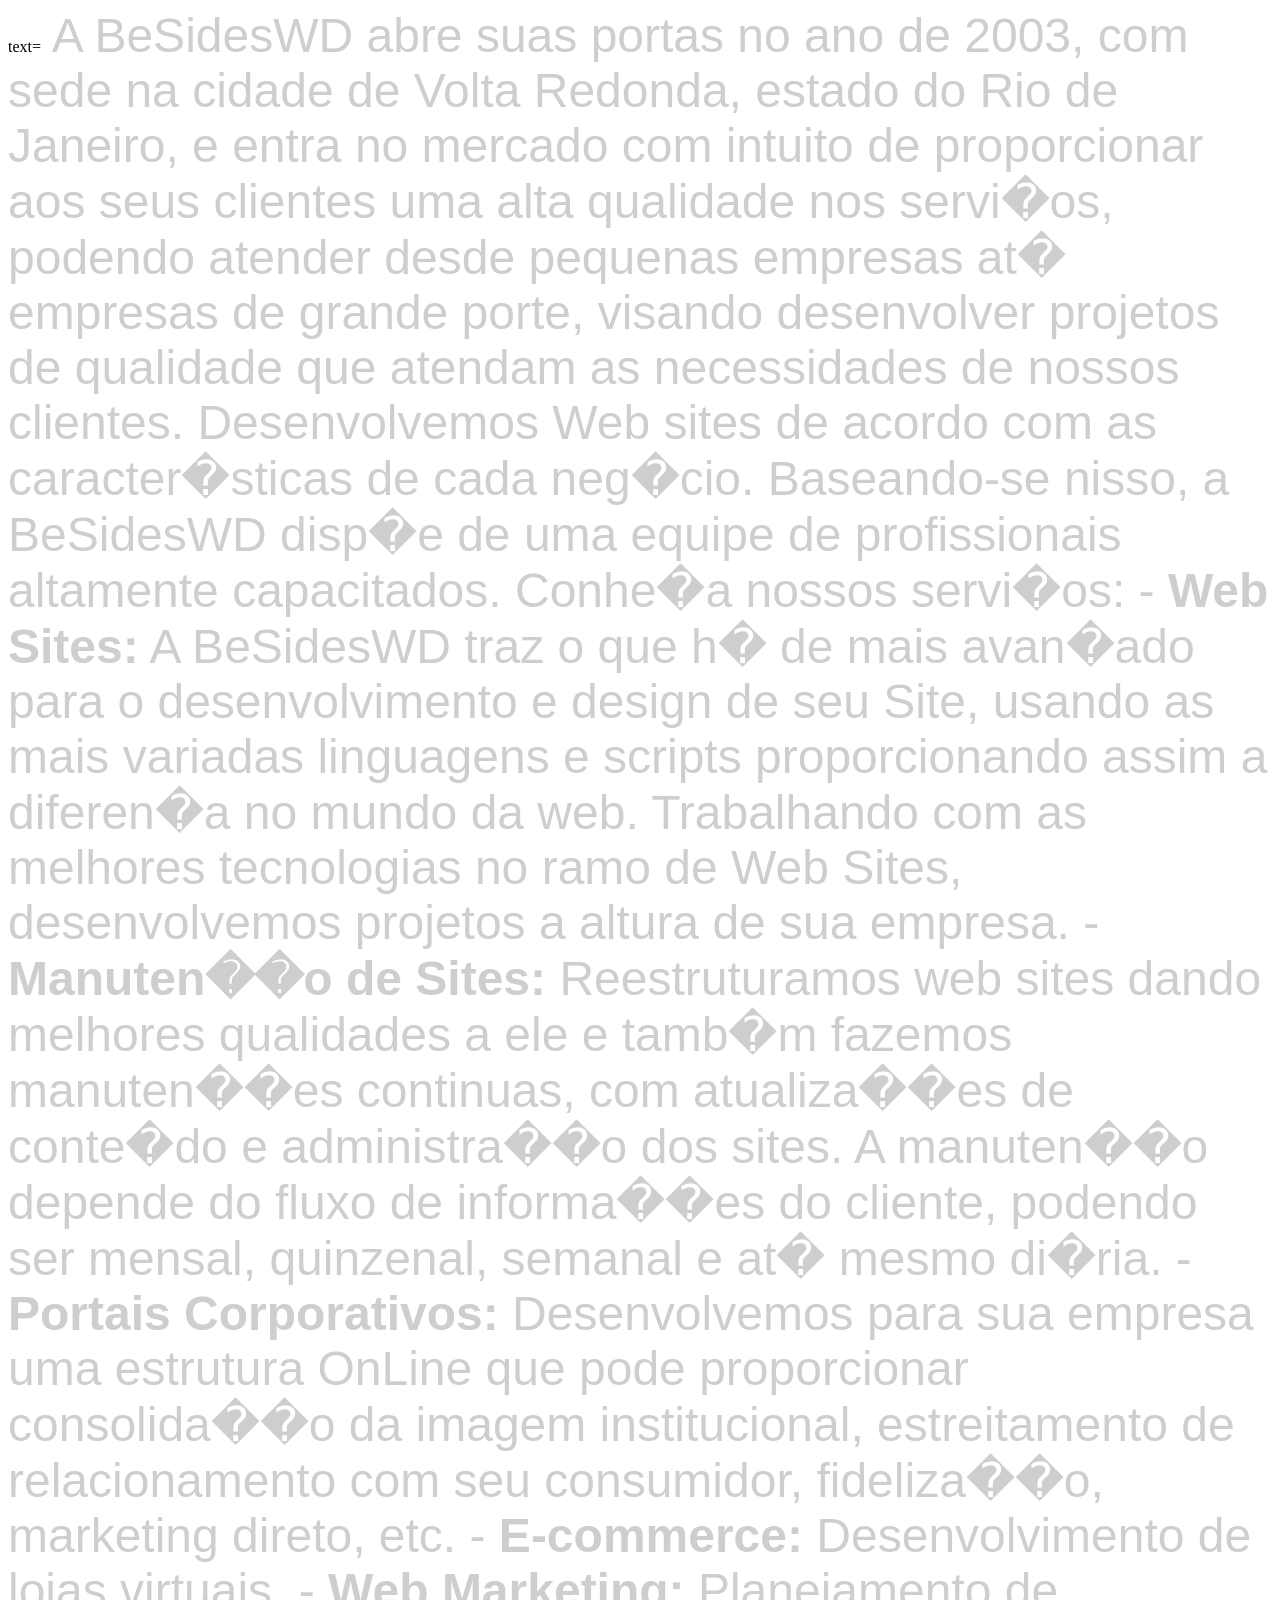
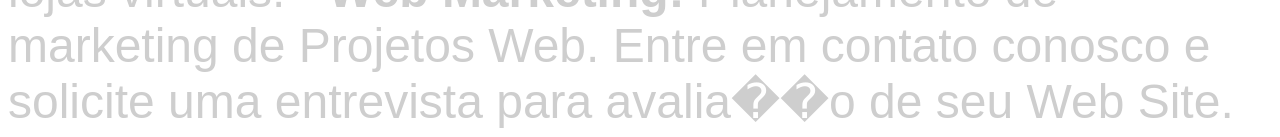
<file: aempresa.html>
text=<font face="verdana,arial" size="12" color="#CECECE">
			A BeSidesWD abre suas portas no ano de 2003, com sede na cidade de Volta Redonda, estado do Rio de Janeiro, e entra no mercado com intuito de proporcionar aos seus clientes uma alta qualidade nos servi�os, podendo atender desde pequenas empresas at� empresas de grande porte, visando desenvolver projetos de qualidade que atendam as necessidades de nossos clientes.
			Desenvolvemos Web sites de acordo com as caracter�sticas de cada neg�cio. 
Baseando-se nisso, a BeSidesWD disp�e de uma equipe de profissionais altamente capacitados.

Conhe�a nossos servi�os:

- <b>Web Sites:</b> A BeSidesWD traz o que h� de mais avan�ado para o desenvolvimento e design de seu Site, usando as mais variadas linguagens e scripts proporcionando assim a diferen�a no mundo da web. Trabalhando com as melhores tecnologias no ramo de Web Sites, desenvolvemos projetos a altura de sua empresa.

- <b>Manuten��o de Sites:</b> Reestruturamos web sites dando melhores qualidades a ele e tamb�m fazemos manuten��es continuas, com atualiza��es de conte�do e administra��o dos sites. A manuten��o depende do fluxo de informa��es do cliente, podendo ser mensal, quinzenal, semanal e at� mesmo di�ria.

- <b>Portais Corporativos:</b> Desenvolvemos para sua empresa uma estrutura OnLine que pode proporcionar consolida��o da imagem institucional, estreitamento de relacionamento com seu consumidor, fideliza��o, marketing direto, etc.

- <b>E-commerce:</b> Desenvolvimento de lojas virtuais.

- <b>Web Marketing:</b> Planejamento de marketing de Projetos Web.

Entre em contato conosco e solicite uma entrevista para avalia��o de seu Web Site.
</font>                                                                                                                                           
<html></html>
</file>
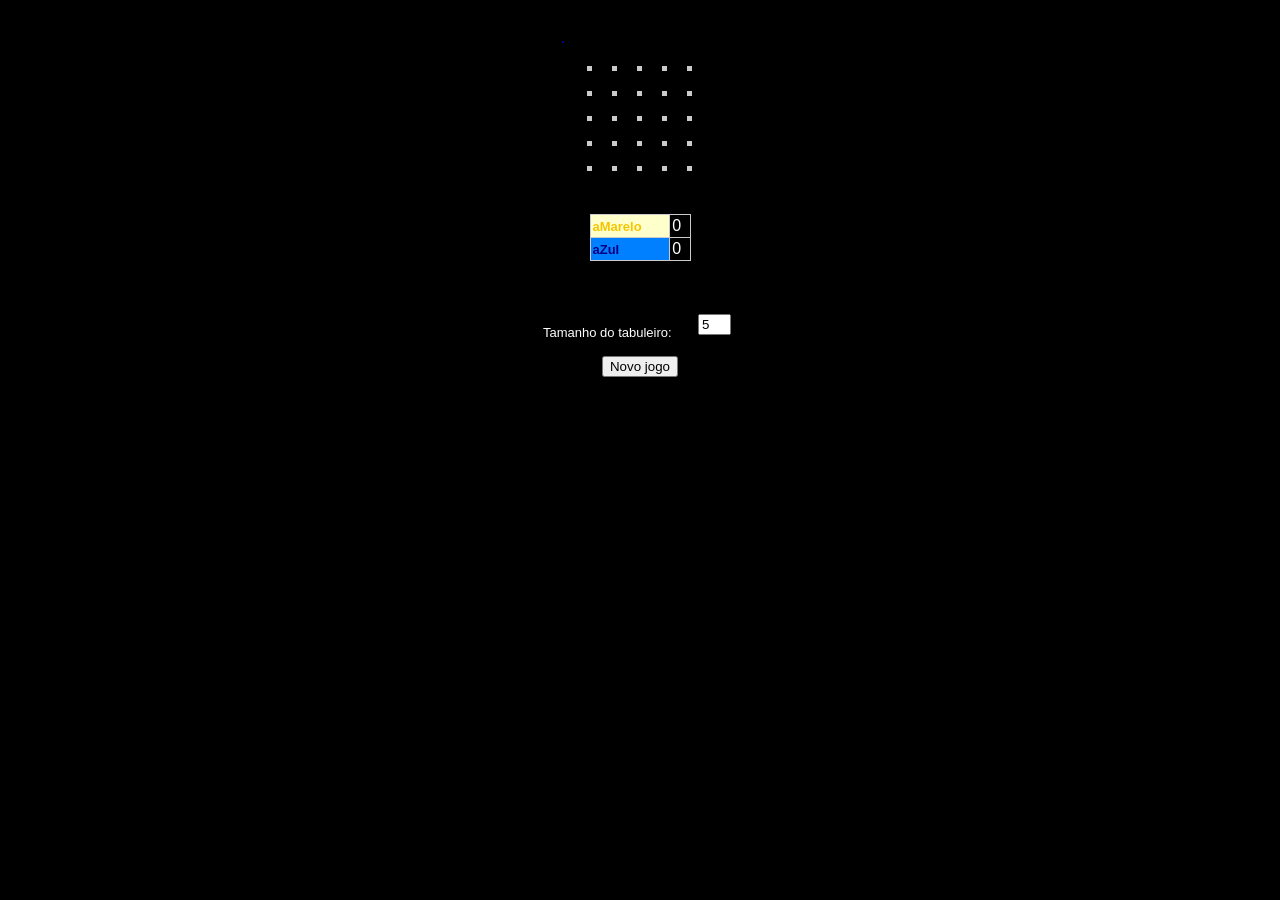
<file: dots.html>
<html>

<head>
<title>&#139 &#139�BeSides Web Design &#155 &#155</title>
<meta http-equiv="Content-Type" content="text/html; charset=iso-8859-1">
<style>
#board {font-family: arial}
.dot {position: absolute; width: 5px; height: 5px; font-size: 0pt; background: #cacaca}
#line {position: absolute; font-size: 0pt; height: 5px}
.p1 {position: absolute; font-size: 0pt;background: navy}
.p2 {position: absolute; font-size: 0pt;  background: #ffcc00}
.p1B {position: absolute; font-size: 8pt; color: navy;text-align: center; font-weight: bold}
.p2B {position: absolute; font-size: 8pt; color: #ffcc00; text-align: center; font-weight: bold}
</style>
<!--
<script LANGUAGE="Javascript">
     var MS=navigator.appVersion.indexOf("MSIE");
     window.isIE4 =(MS>0) && ((parseInt(navigator.appVersion.substring(MS+5,MS+6)) >= 4) && (navigator.appVersion.indexOf("MSIE"))>0);
     var curShow = null
     var curItem = null

     if (!window.isIE4)
        window.location.href = "/home.asp";

</script>
-->
<script LANGUAGE="JavaScript" FOR="jumpbar"
EVENT="onscriptletevent(name, eventData)">
       switch (name) {
         case "onnavigate":
           window.location.href = eventData
           break; 
         case "oncnavigate":
           eval(eventData)
           break;
       }
</script>
</head>

<body topmargin="3" leftmargin="3" bgproperties="fixed" bgcolor="#000000" text="#FFFFFF" link="#000080" vlink="#666666" alink="#ffcc00">
<center>
<table width="258" border="0" align="center">
  <!--DWLayoutTable-->
  <tr> 
    <td width="252" height="296" valign="top"><center><p class="start" ID="message">&nbsp;</p>
      <div STYLE="margin-left: 10pt; margin-top: 5pt" align="center"></div>
      <p> 
        <script
    language="JavaScript">
  var scale= 25
  var size = 5
  var totalSize = ((size+1)*scale) + 6
  var cache = new Object()
  var move=0,point=0
  var player = true

  function initCache() {
    cache.x = 0
    cache.y = 0
    cache.ffcc00 = 0
    cache.navy = 0
    move=0,point=0    
  }
  function updateScore() {
    document.all.ffcc00.innerText = cache.ffcc00
    document.all.navy.innerText = cache.navy
    if ((cache.ffcc00+cache.navy)==((size-1)*(size-1))) {
      board.onclick = null
      document.all.message.innerText = "Fim de Jogo!"
    }
     
  }

  function fillPos(x,y) {
    document.all.board.insertAdjacentHTML("beforeEnd","<DIV class=" + (player ? "p1B" : "p2B") + " ID=\"point"+point+"\">" + (player ? "Z" : "M") + "</DIV>")
    var el = document.all["point"+point].style
    el.pixelTop = (y*scale)+5
    el.pixelLeft = (x*scale)+5
    el.pixelWidth = scale - 5
    el.pixelHeight = scale - 5
  }
  function checkBoard(x,y,dir, player) {
    var piece=0
    if ("vertical"==dir) {
      if ((x==size) || (x>1)) {
        var bPos = boardArray[x-1][y]
        var nextV = boardArray[x-1][y+1]
        if ((bPos["vertical"]) && (bPos["horizontal"]) && (nextV["horizontal"])) {
          point++
          piece++
          fillPos(x-1,y)
        }
      } 
      if ((x==1) || (x<size)) {
          var nextV = boardArray[x+1][y]
          var nextH = boardArray[x][y+1]
          if ((nextV["vertical"]) && (nextH["horizontal"]) && (boardArray[x][y]["horizontal"])) {
            point++
            piece++
            fillPos(x,y)
          }
      }   
    }    
    else {
      if ((y==size) || (y>1)) {
        var nextV = boardArray[x+1][y-1]
        var bPos = boardArray[x][y-1]
        if ((bPos["vertical"]) && (bPos["horizontal"]) && (nextV["vertical"])) {
          point++
          piece++
          fillPos(x,y-1)
        } 
      }
      if ((y==1) || (y<size)) {
        var nextV = boardArray[x+1][y]
        var nextH = boardArray[x][y+1]
        if ((nextV["vertical"]) && (nextH["horizontal"]) && (boardArray[x][y]["vertical"])) {
          point++
          piece++
          fillPos(x,y)
        }
      }
    } 
    if (piece>0) {
      if (player)
       cache.navy+=piece
      else
       cache.ffcc00+=piece
      document.all.message.innerText = "Ponto! Jogue novamente."
      updateScore()
      return player
    }
    else
      return !player
        
  }

  function doMouseMove() {
    if (event.srcElement.className!="dot") {
      var x = Math.floor(event.offsetX / scale) 
      var y = Math.floor(event.offsetY / scale) 
      var dirX = (event.offsetX % scale)
      var dirY = (event.offsetY % scale)
      if ((x<size+1) && (y<size+1) && (y>0) && (x>0)) {
        if (dirX>=dirY) {
          if (x<size) {
            line.style.pixelHeight = 5 
            line.style.pixelWidth = scale  - 5
            line.style.pixelTop = (y * scale) 
            line.style.pixelLeft = (x * scale) + 5
            cache.direction = "horizontal"
          }
        } else
        {
          if (y<size) { 
            line.style.pixelWidth = 5 
            line.style.pixelHeight = scale - 5
            line.style.pixelTop = (y * scale) + 5
            line.style.pixelLeft = x * scale
            cache.direction = "vertical"
          }
        }
        cache.x = x
        cache.y = y
      }
    }
    
  }

  function doClick() {

    if (cache.x==0) return
    if (boardArray[cache.x][cache.y][cache.direction])
      document.all.message.innerText="Este espa�o est� sendo usado! Escolha outro."
    else {
      document.all.board.insertAdjacentHTML("beforeEnd","<DIV class=" + (player ? "p1" : "p2") + " ID=move"+move+"></DIV>")
      var el = document.all["move"+move]
      el.style.top = line.style.top 
      el.style.left = line.style.left 
      el.style.width = line.style.width
      el.style.height = line.style.height
      boardArray[cache.x][cache.y][cache.direction]=true
      var nextPlayer = checkBoard(cache.x,cache.y,cache.direction, player)
      if (nextPlayer!=player) {
        player = nextPlayer
        if (player) {
          document.all.message.innerText = "Vez do Azul"
          line.style.border = "1px navy solid"
        }
        else {
          document.all.message.innerText = "Vez do Amarelo"
          line.style.border = "1px ffcc00 solid"
        }
      }
    }

 
    move++
  }

  function buildDiv(x,y, scale) {
    return ("<DIV CLASS=dot STYLE=\"top:" +  (x*scale) + "; left: " + (y*scale) + "\"></DIV>")
  }   

  var boardArray = new Object


  function buildBoard() {
    initCache()
    board = ("<DIV ID=line STYLE=\"border: 1px navy solid; width: 0; height: 0\"></DIV>")
    boardArray = new Object()
    for (var x=1; x < size+1; x++) {
      boardArray[x] = new Object()
      for (var y=1; y < size+1; y++) {
        boardArray[x][y] = new Object
        boardArray[x][y]["vertical"] = false
        boardArray[x][y]["horizontal"] = false
        board+=(buildDiv(x,y, scale))
      }
    }

    return board
  }

  function createGame() {
    size=parseInt(document.all.setSize.value)
    if (size>12)
      size=12
    if (size<3)
      size=3
    document.all.setSize.value = size
    document.all.board.innerHTML = buildBoard()
    document.all.board.onclick = doClick
    totalSize = ((size+1)*scale) + 6
    document.all.board.style.pixelWidth = totalSize
    document.all.board.style.pixelHeight = totalSize
    document.all.message.innerText = "Azul joga primeiro. Boa sorte!"
    updateScore()    
  }
  document.write("<DIV ID=board STYLE=\"position: relative; height: "+ totalSize + "; width:" + totalSize + "; border: 1px black solid\">" + buildBoard() + "</DIV>")
  document.all.board.onmousemove = doMouseMove
  document.all.board.onclick = doClick

</script>
      </p>
      <table width="101" border="0" align="center" cellpadding="2" cellspacing="1" bordercolorlight="#808080"
    bordercolordark="#FFFFFF" bgcolor="#cacaca">
        <tr> 
          <td style="color: ffcc00" bgcolor="#FFFFCC"><font size="2" face="Arial, Verdana"
        color="#F5C503"><b>aMarelo</b></font> </td>
          <td ID="ffcc00" bgcolor="#000000"><font size="3" face="Arial, Verdana">0</font> 
          </td>
        </tr>
        <tr> 
          <td style="color: navy" bgcolor="#0080FF"><font face="Arial, Verdana" size="2"><b>aZul</b></font> 
          </td>
          <td ID="navy" bgcolor="#000000"><font size="3" face="Arial, Verdana">0</font> 
          </td>
        </tr>
      </table>
      <p>&nbsp;</p>
      <table width="200" border="0" align="center" cellpadding="2" cellspacing="1" bgcolor="#000000">
        <tr bgcolor="#FFFFFF"> 
          <td bgcolor="#000000"> <p align="left"><font face="Arial, Verdana" size="2">Tamanho 
              do tabuleiro: </font></td>
          <td bgcolor="#000000"> <form>
              <p> 
                <input TYPE="Text" VALUE="5" ID="setSize" SIZE="2">
              </p>
            </form></td>
        </tr>
        <tr bgcolor="#000000"> 
          <td COLSPAN="2" align="center"> <form>
              <p> 
                <input TYPE="button" ONCLICK="createGame()" VALUE="Novo jogo">
              </p>
            </form></td>
        </tr>
      </table></td>
    </tr>
</table>
</body>
</html>
<noframes>
<html></html>
</file>
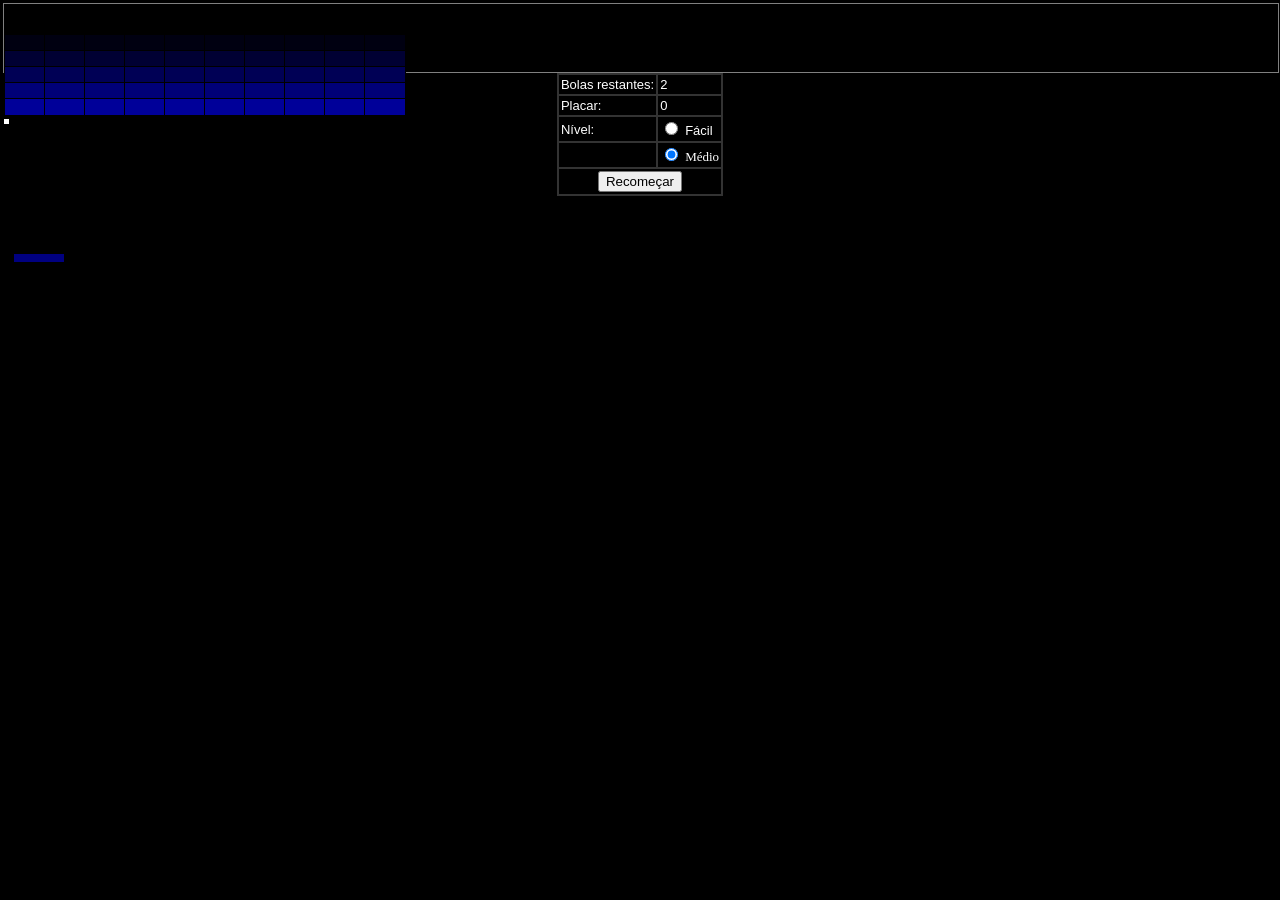
<file: kingpin.html>
<html>

<head>
<title>&#139 &#139�BeSides Web Design &#155 &#155</title>
<style>
    #screen {text-align: center; position: relative; border: 1pt gray solid; width: 100%; cursor: crosshair; padding: 0pt; margin: 0pt; font-family: arial; background: black}
    #paddle {position: absolute; background: navy; font-size: 0pt}
    #board DIV{position: absolute; border: 1px black solid; font-size: 0pt}
    #ball {position: absolute; font-size: 0pt; background: white; width: 5; height: 5}
    DIV.floor0 {background: #000011}
    DIV.floor1, DIV.floor5 {background: #000033}
    DIV.floor2, DIV.floor6 {background: #000055}
    DIV.floor3, DIV.floor7 {background: #000077}
    DIV.floor4, DIV.floor8 {background: #000099}
  </style>
<script LANGUAGE="Javascript">
     var MS=navigator.appVersion.indexOf("MSIE");
     window.isIE4 =(MS>0) && ((parseInt(navigator.appVersion.substring(MS+5,MS+6)) >= 4) && (navigator.appVersion.indexOf("MSIE"))>0);
     var curShow = null
     var curItem = null

     if (!window.isIE4)
        window.location.href = "#";

    </script>
<script LANGUAGE="JavaScript" FOR="jumpbar"
EVENT="onscriptletevent(name, eventData)">
<!--
switch (name) {
         case "onnavigate":
           window.location.href = eventData
           break; 
         case "oncnavigate":
           eval(eventData)
           break;
       }

function MM_displayStatusMsg(msgStr) { //v1.0
  status=msgStr;
  document.MM_returnValue = true;
}
//-->
</script>

<meta http-equiv="Content-Type" content="text/html; charset=iso-8859-1">
</head>

<body bgcolor="#000000"
background=""  text="#FFFFFF" link="#000080" vlink="#666666" alink="#ffcc00" leftmargin="3" topmargin="3" bgproperties="fixed" onLoad="ballInfo.game=true;return document.MM_returnValue" bg>
<p><script>

    function getOffset(e) {
      var s = e.srcElement
      var t = e.offsetX
      while ((s!=null) && (s.id!="screen")) {
        t+= s.offsetLeft
        s = s.offsetParent
      }
      return t
    }

    function doMouseMove() {
      var newLeft = getOffset(window.event)
      if (newLeft+boardInfo.paddleWidth>boardInfo.totalWidth)
        newLeft=boardInfo.totalWidth+8 - boardInfo.paddleWidth
      document.all.paddle.style.pixelLeft = newLeft
    }
  </script>
</p>
<center><div style=" align=" center"><div id="screen">

<p><script>

    var boardInfo = new Object()
    boardInfo.blocks = 10
    boardInfo.floors = 5
    boardInfo.parts = boardInfo.blocks * boardInfo.floors
    boardInfo.width  = 40
    boardInfo.height = 16
    boardInfo.ceiling = 30
    boardInfo.area = 160
    boardInfo.totalWidth = boardInfo.width*boardInfo.blocks - 8
    boardInfo.paddleHeight = Math.round(boardInfo.height/2)
    boardInfo.totalHeight = (boardInfo.height * boardInfo.floors) + boardInfo.ceiling + boardInfo.area - (boardInfo.paddleHeight*2.5)
    boardInfo.paddleWidth = 50
    boardInfo.paddleJump = 2
    var ballInfo = new Object()
    ballInfo.score = 0
    ballInfo.count = 0
    ballInfo.balls = 3
    ballInfo.game = false
    ballInfo.left = 0
    ballInfo.top = (boardInfo.height*boardInfo.floors) + 5 + boardInfo.ceiling    
    ballInfo.dx = 5
    ballInfo.dy = 5
    ballInfo.timing = 50

    var str = "<DIV ID=board>"
    for (var h = 0; h < boardInfo.floors; h++) 
      for (var w =0; w < boardInfo.blocks; w++)
        str+="<DIV CLASS=\"floor"+h+"\" STYLE=\"top:" + (boardInfo.ceiling + (h*boardInfo.height)) + "; left:" + (boardInfo.width * w) + "; width: " +(boardInfo.width) + "; height: " + (boardInfo.height) + "\"></DIV>\n"
    str+="</DIV>"
    document.all.screen.style.pixelWidth = (boardInfo.width*boardInfo.blocks) + 2
    document.all.screen.style.pixelHeight = (boardInfo.height * boardInfo.floors) + boardInfo.ceiling + boardInfo.area 
    var paddle = "<DIV ID=paddle STYLE=\"top: " + (document.all.screen.style.pixelHeight - (boardInfo.paddleHeight *2.5)) + "; width: " + boardInfo.paddleWidth + "; height: " + boardInfo.paddleHeight + ";Left: 10\"></DIV>"
    var ball = "<DIV ID=ball STYLE=\"top: " + (5+boardInfo.ceiling + (boardInfo.floors*boardInfo.height)) + "; left: 0\"></DIV>"
    document.write(str + paddle + ball)

    ballInfo.ball = document.all.ball   
    ballInfo.offsetTop = ballInfo.ball.offsetParent.offsetTop
    ballInfo.offsetLeft = ballInfo.ball.offsetParent.offsetLeft
    ballInfo.posTop = ballInfo.ball.offsetTop
    ballInfo.posLeft = ballInfo.ball.offsetLeft
    ballInfo.offsetHeight = ballInfo.ball.offsetHeight
    ballInfo.offsetWidth = ballInfo.ball.offsetWidth

    ballInfo.paddle = document.all.paddle
    ballInfo.paddleTop = ballInfo.paddle.offsetTop

    function displayBoard() {
      ballInfo.count = 0
      var ch = document.all.board.children
      var cnt = ch.length
      for (var i = 0; i < cnt; i++) {
        if (boardInfo.floors<9)
          ch[i].className="floor" + (parseInt(ch[i].className.substring(5,6))+1)
        ch[i].style.display = ""
      }
      if (boardInfo.floors<9) {
        boardInfo.floors++
        for (var w =0; w < boardInfo.blocks; w++)
          document.all.board.insertAdjacentHTML("beforeEnd","<DIV CLASS=\"floor1\" STYLE=\"top:" + (boardInfo.ceiling + ((boardInfo.floors-1)*boardInfo.height)) + "; left:" + (boardInfo.width * w) + "; width: " +(boardInfo.width) + "; height: " + (boardInfo.height) + "\"></DIV>\n")
      }
      boardInfo.parts = boardInfo.blocks * boardInfo.floors
    }

    function moveBall() {
      var newLeft = ballInfo.posLeft
      var newTop = ballInfo.posTop 
      var el = null
      var testLeft = newLeft + ballInfo.offsetLeft + ballInfo.dx
      if (ballInfo.dx>0)
        testLeft+=ballInfo.offsetWidth+4
      if (newTop<boardInfo.ceiling+(boardInfo.floors*boardInfo.height)+2) {
        var testTop = newTop + ballInfo.offsetTop + ballInfo.dy 
        if (ballInfo.dy>0)
          testTop+=ballInfo.offsetHeight+4
        el = document.elementFromPoint(testLeft-document.body.scrollLeft, testTop-document.body.scrollTop)
      }
      
      if ((el!=null) && (el.style.display!="none") && (el.className.substring(0,5)=="floor")) {
        if ((newTop<el.style.pixelTop)||(newTop>(el.style.pixelTop+boardInfo.height))) 
          ballInfo.dy*=-1 
        else
          if ((newLeft<=el.style.pixelLeft)||(newLeft>=(el.style.pixelLeft+boardInfo.width)))  
            ballInfo.dx*=-1
          else
            ballInfo.dy*=-1
        el.style.display = "none"
        ballInfo.count++
        if (ballInfo.count==boardInfo.parts) 
          displayBoard()
        ballInfo.score+=boardInfo.floors-parseInt(el.className.substring(5,6))
        document.all.score.innerText = ballInfo.score
      }
      newTop+= ballInfo.dy
      newLeft+= ballInfo.dx
      if (newLeft<0) {
        newLeft = 0
        ballInfo.dx*=-1
      } 
        else
          if (newLeft>boardInfo.totalWidth) {
            newLeft = boardInfo.totalWidth
            ballInfo.dx*=-1
          }
      if (newTop<0) {
        newTop = 0
        ballInfo.timing=40
        ballInfo.dy *=-1
      }

      if (newTop<=boardInfo.totalHeight) {
        ballInfo.ball.style.pixelLeft =  newLeft
        ballInfo.ball.style.pixelTop = newTop
        ballInfo.posTop = newTop
        ballInfo.posLeft = newLeft
        ballInfo.running = setTimeout("moveBall()",ballInfo.timing)
      } else {
        if ((testLeft>=(ballInfo.paddle.offsetLeft + ballInfo.offsetLeft)) && (testLeft<=(ballInfo.paddle.offsetLeft + ballInfo.offsetLeft + ballInfo.paddle.offsetWidth)))  {
          var percent= ((ballInfo.ball.offsetLeft - ballInfo.paddle.offsetLeft)/ boardInfo.paddleWidth) *100
          var dir = (((50-percent)/100)*6)-1
          ballInfo.dy *=-1 
          
          if (ballInfo.dx<=0)
            dir=-(dir-9)
          ballInfo.dx+=Math.floor(dir)
          if (ballInfo.dx==0) ballInfo.dx=1
          if (((percent>50) && (ballInfo.dx<0)) || ((percent<50) && (ballInfo.dx>0)))
            ballInfo.dx*=-1
          ballInfo.running = setTimeout("moveBall()",ballInfo.timing)
        }
        else {
          if (newTop>=document.all.screen.offsetHeight - ballInfo.ball.offsetHeight - 1)
            if (ballInfo.game)
              if (ballInfo.balls>0) {
                ballInfo.balls--
                document.all.balls.innerText = ballInfo.balls
                ballInfo.ball.style.pixelTop = (5+boardInfo.ceiling + (boardInfo.floors*boardInfo.height)) 
                ballInfo.posTop = ballInfo.ball.style.pixelTop
                ballInfo.running = setTimeout("moveBall()",2000)
              }
              else
                alert("Fim do Jogo!")
            else {
              ballInfo.dy *=-1
              ballInfo.running = setTimeout("moveBall()",ballInfo.timing)
            }
          else {
            ballInfo.ball.style.pixelLeft =  newLeft
            ballInfo.ball.style.pixelTop = newTop
            ballInfo.posTop = newTop
            ballInfo.posLeft = newLeft
            ballInfo.running = setTimeout("moveBall()",ballInfo.timing)
          }
        }
      }
    }
      document.all.screen.onmousemove = doMouseMove
    ballInfo.running = setTimeout("moveBall()",ballInfo.timing)
  </script> <br>
<br>
</p>
</div>
<center>
    <table border="0" cellpadding="2" cellspacing="2" bgcolor="#333333" align="center">
      <tr> 
        <td bgcolor="#000000"><font   face="Arial, Verdana" size="2">Bolas restantes:</font></td>
        <td bgcolor="#000000" id="balls"><font   face="Arial, Verdana" size="2">2</font></td>
  </tr>
      <tr> 
        <td bgcolor="#000000"><font face="Arial, Verdana" size="2">Placar: </font></td>
        <td bgcolor="#000000" id="score"><font   face="Arial, Verdana" size="2">0</font></td>
  </tr>
      <tr> 
        <td bgcolor="#000000"><font   face="Arial, Verdana" size="2">N�vel: </font></td>
        <td bgcolor="#000000"> 
          <input name="mode" type="radio"
    onClick="ballInfo.game=false; ballInfo.balls=3; ">
          <font  
    face="Arial, Verdana" size="2">F�cil</font></td>
  </tr>
      <tr> 
        <td bgcolor="#000000"></td>
        <td bgcolor="#000000"> 
          <input name="mode" type="radio" onClick="ballInfo.game=true" checked>
          <font size="2"
     >M�dio</font></td>
  </tr>
      <tr bgcolor="#000000"> 
        <td colspan="2" align="center"> 
          <input type="Button" onClick="window.location.reload()"
    value="Recome�ar" name="Button"> </td>
  </tr>
</table>
</center>
</div>
</body>
</html>
<noframes>
<html></html>
</file>
